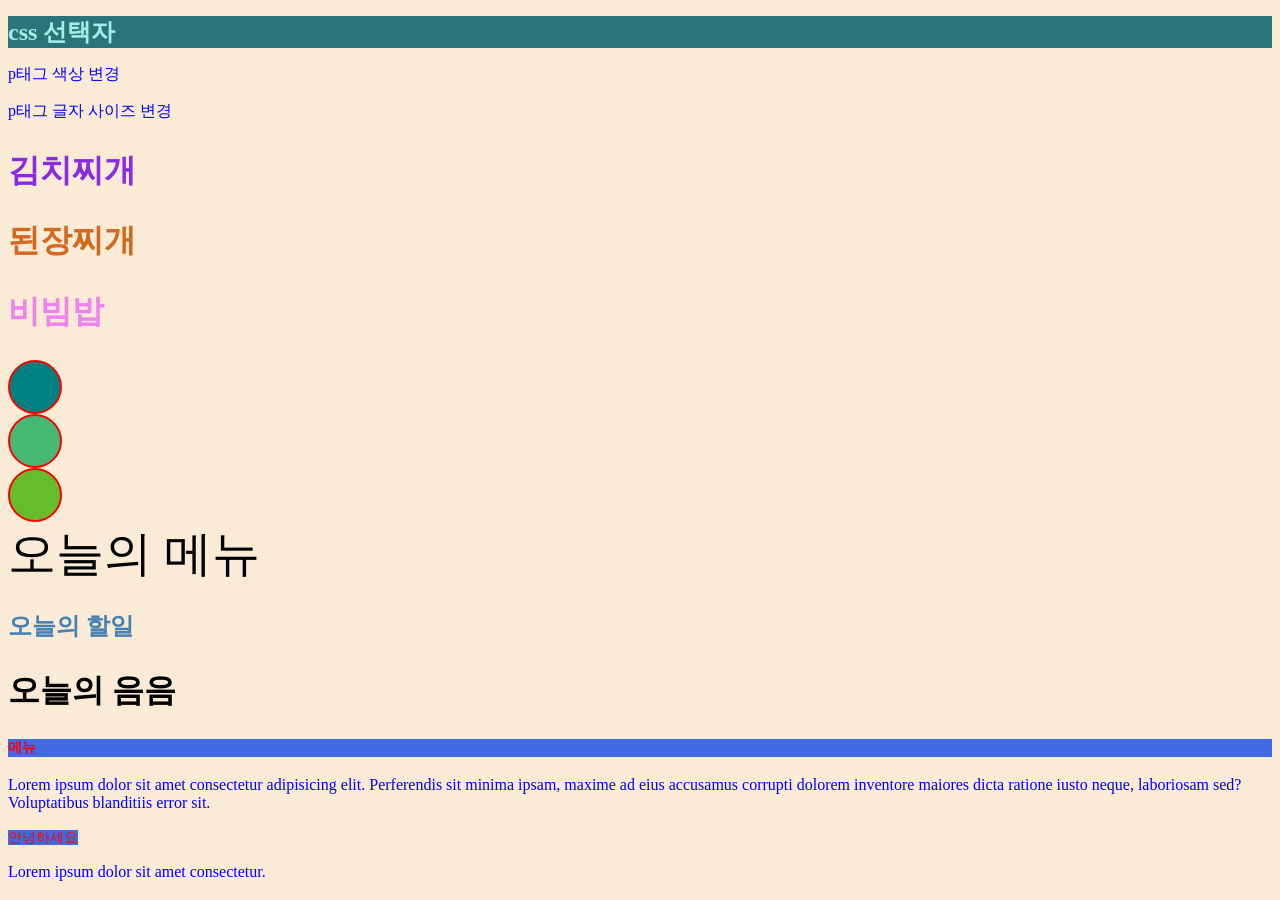
<file: index.html>
<!doctype html>
<html lang="ko">
  <head>
    <meta charset="UTF-8" />
    <meta name="viewport" content="width=device-width, initial-scale=1.0" />
    <title>css 선택자</title>
    <!-- css 파일 연결 -->
    <link rel="stylesheet" href="./main.css" />
  </head>
  <body>
    <!-- 태그 선택자 -->
    <h1>css 선택자</h1>
    <p>p태그 색상 변경</p>
    <p>p태그 글자 사이즈 변경</p>
    <!-- 클래스 선택자 -->
    <h2 class="menu1">김치찌개</h2>
    <h2 class="menu2">된장찌개</h2>
    <h2 class="menu3">비빔밥</h2>
    <div class="box box1"></div>
    <div class="box box2"></div>
    <div class="box box3"></div>
    <!-- 아이디 선택자 -->
    <span id="title">오늘의 메뉴</span>
    <p id="title2">오늘의 할일</p>
    <h2 id="subtitle" class="subtitle">오늘의 음음</h2>
    <!-- 여러 선택자 한번에 -->
    <h4>메뉴</h4>
    <p class="desc">
      Lorem ipsum dolor sit amet consectetur adipisicing elit. Perferendis sit
      minima ipsam, maxime ad eius accusamus corrupti dolorem inventore maiores
      dicta ratione iusto neque, laboriosam sed? Voluptatibus blanditiis error
      sit.
    </p>
    <span class="smalltitle">안녕하세요</span>
    <p>Lorem ipsum dolor sit amet consectetur.</p>
  </body>
</html>
</file>
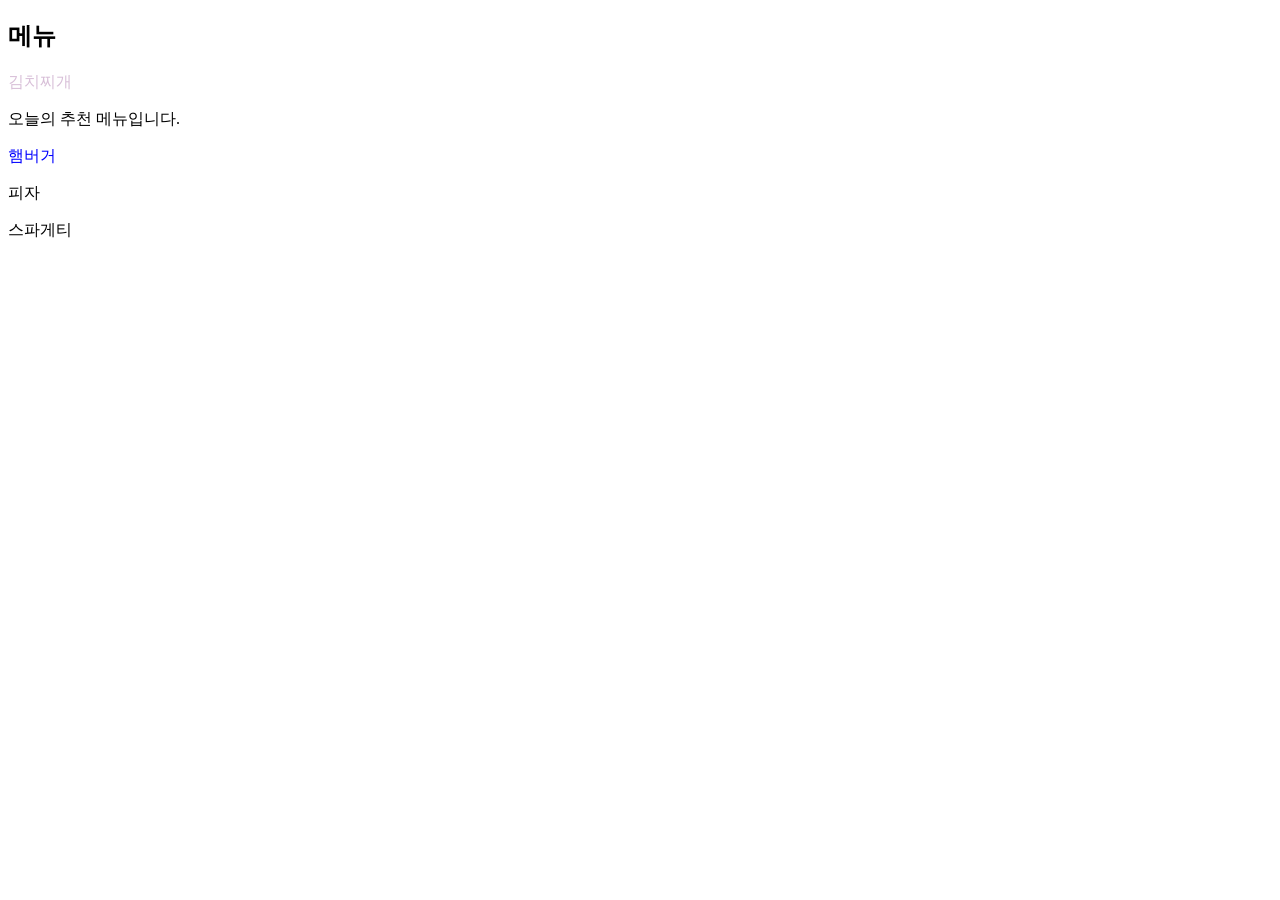
<file: selector.html>
<!doctype html>
<html lang="en">
  <head>
    <meta charset="UTF-8" />
    <meta name="viewport" content="width=device-width, initial-scale=1.0" />
    <title>css 선택자 2</title>
    <link rel="stylesheet" href="selector.css" />
  </head>
  <body>
    <!-- 자손 선택자 -->
    <div class="section">
      <h2>메뉴</h2>
      <p>김치찌개</p>
    </div>
    <p>오늘의 추천 메뉴입니다.</p>
    <!-- 자식 선택자 -->
    <div class="section2">
      <p>햄버거</p>
      <section>
        <p>피자</p>
        <p>스파게티</p>
      </section>
    </div>
  </body>
</html>
</file>
<file: main.css>
/* 태그 선택자 */
body {
  background-color: antiquewhite;
}
h1 {
  color: rgb(162, 238, 238);
  font-size: 24px;
  background-color: rgb(42, 117, 119);
}
p {
  color: blue;
}
/* 클래스 선택자 */
h2 {
  font-size: 32px;
}
.menu1 {
  color: blueviolet;
}
.menu2 {
  color: chocolate;
}
.menu3 {
  color: violet;
}
.box {
  width: 50px;
  height: 50px;
  background-color: skyblue;
  border: 2px solid red;
  border-radius: 50%;
}
.box1 {
  background-color: teal;
}
.box2 {
  background-color: rgb(70, 184, 117);
}
.box3 {
  background-color: rgb(102, 189, 44);
}
/* 아이디 선택자 */
#title {
  font-size: 48px;
}
#title2 {
  color: steelblue;
  font-size: 24px;
  font-weight: bold;
}
/* 여러 선택자 한번에 */
h4,
desc,
.smalltitle {
  font-size: 14px;
  color: red;
  background-color: royalblue;
}
</file>
<file: selector.css>
/* div안에 있는 모든 p 선택 */
.section p {
  color: thistle;
}
/* 자식 선택자 */
.section2 > p {
  color: blue;
}
</file>
